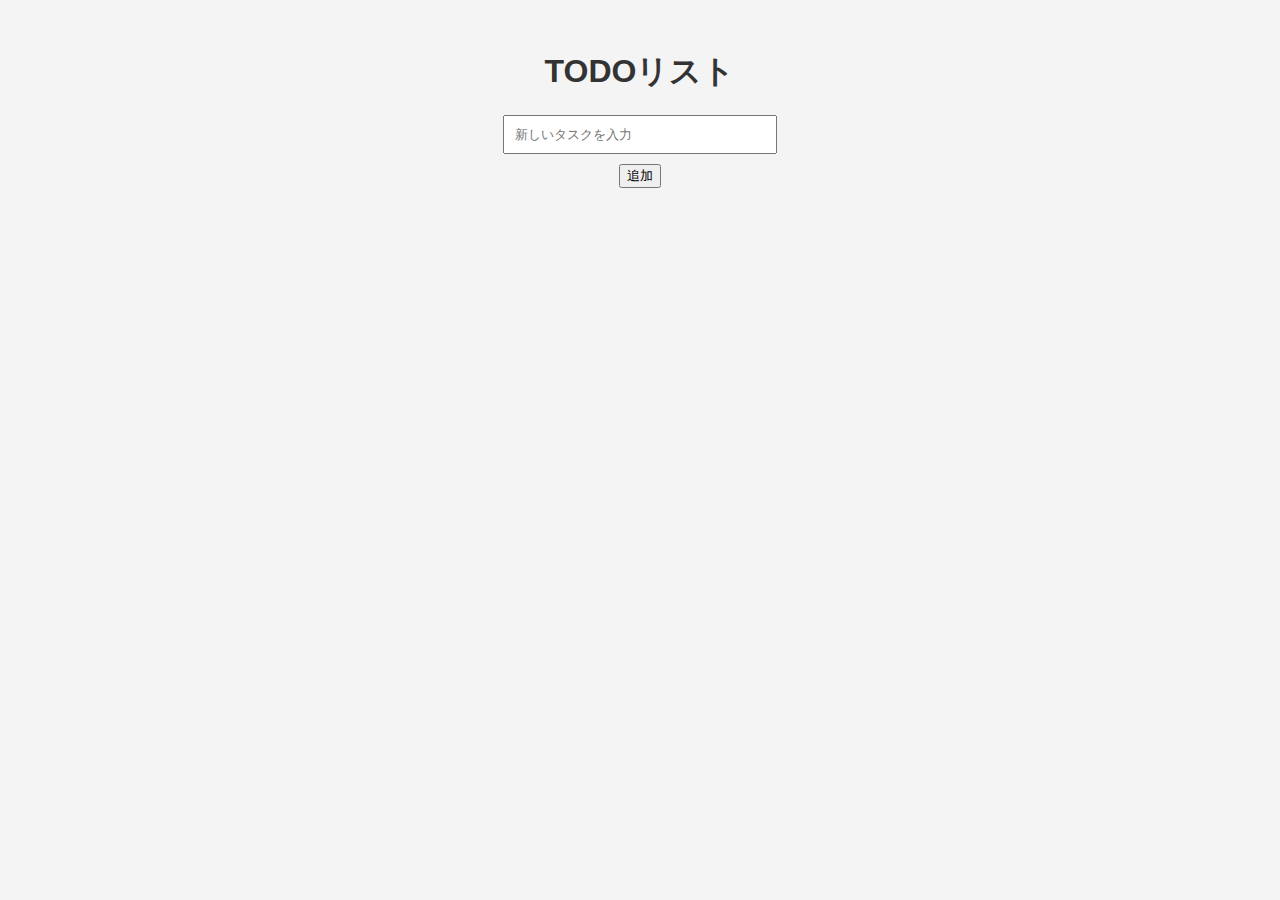
<file: todo_app1/index.html>
<!DOCTYPE html>
<html lang="ja">
<head>
    <meta charset="UTF-8">
    <meta name="viewport" content="width=device-width, initial-scale=1">
    <title>TODOリスト</title>
    <link rel="stylesheet" href="style.css">
</head>
<body>
    <div id="app">
        <h1>TODOリスト</h1>
        <input type="text" id="new-task" placeholder="新しいタスクを入力" />
        <button id="add-task">追加</button>
        <ul id="task-list"></ul>
    </div>
    <script src="main.js"></script>
</body>
</html>
</file>
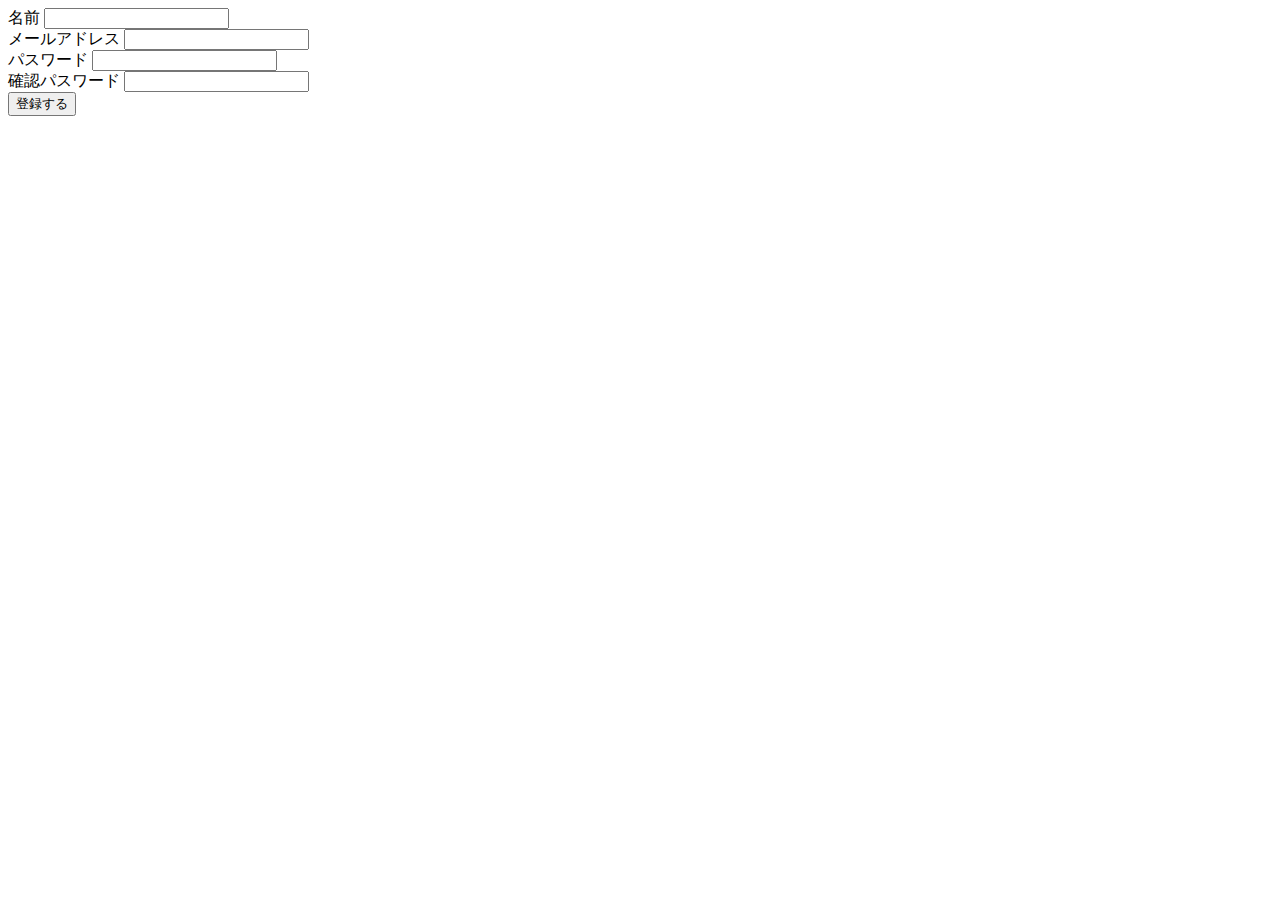
<file: kadai/09_frontend/contents.html>
<!DOCTYPE HTML>
<html>

<head>
    <meta charset="UTF-8">
    <title>body要素内の記述</title>
</head>

<body>
<!-- フォーム -->
<form>
    <label for="name">名前</label>
    <input type="text" id="name">
    <br>

    <label for="email">メールアドレス</label>
    <input type="email" id="email">
    <br>

    <label for="password">パスワード</label>
    <input type="password" id="password">
    <br>

    <label for="confirm">確認パスワード</label>
    <input type="password" id="confirm">
    <br>

    <input type="submit" value="登録する">
</form>

</html>
</file>
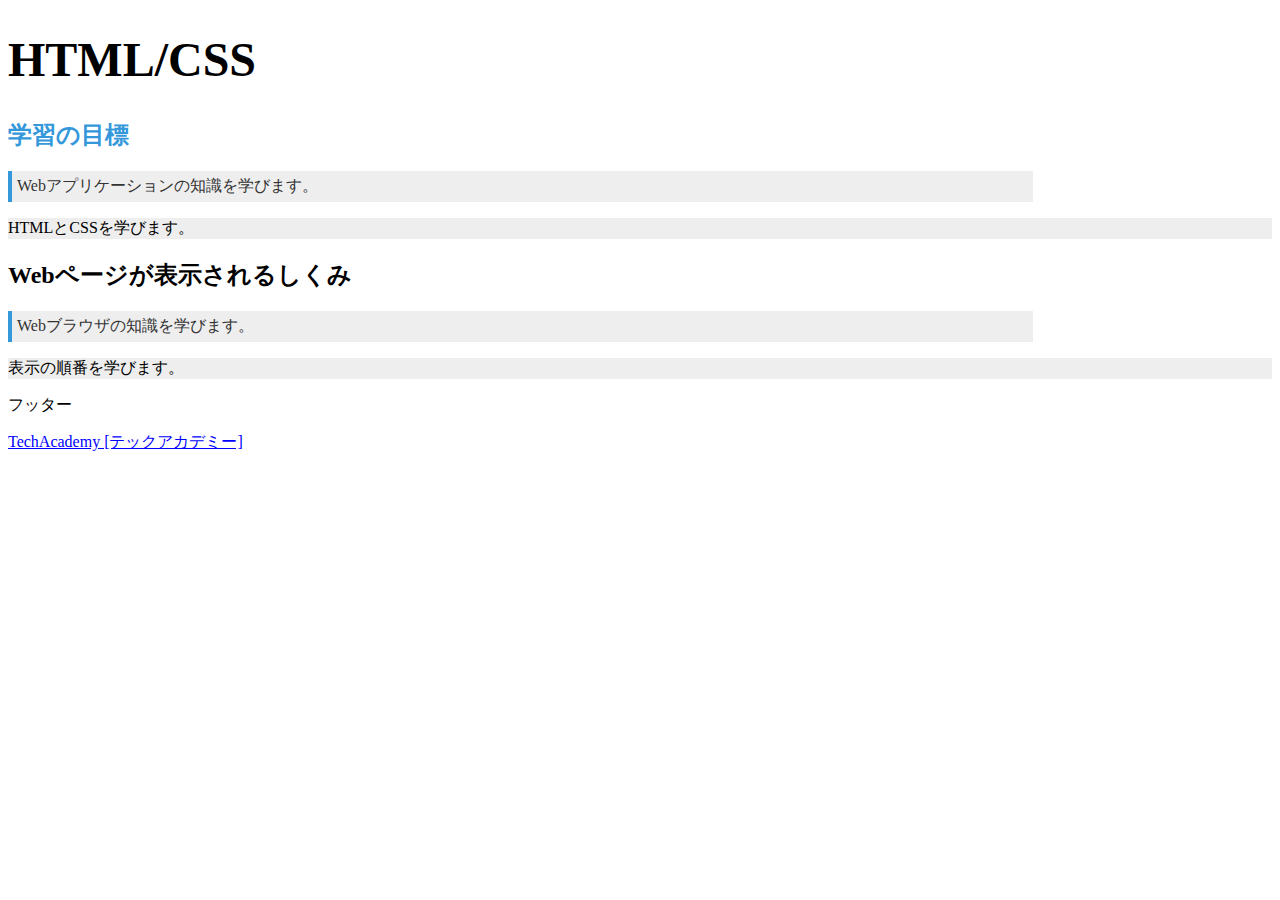
<file: kadai/09_frontend/cssbasic.html>
<!DOCTYPE HTML>
<html>

<head>
    <meta charset="UTF-8">
    <title>CSSの基礎</title>
    <link rel="stylesheet" href="cssbasic.css">
</head>

<body>
    <h1>HTML/CSS</h1>

    <section>
        <h2 id="firsttitle">学習の目標</h2>
        <p class="overview">Webアプリケーションの知識を学びます。</p>
        <p>HTMLとCSSを学びます。</p>
    </section>
    
    <section>
        <h2>Webページが表示されるしくみ</h2>
        <p class="overview">Webブラウザの知識を学びます。</p>
        <p>表示の順番を学びます。</p>
    </section>

    <p>フッター</p>
    <a href="https://techacademy.jp/">TechAcademy [テックアカデミー]</a>
</body>

</html>
</file>
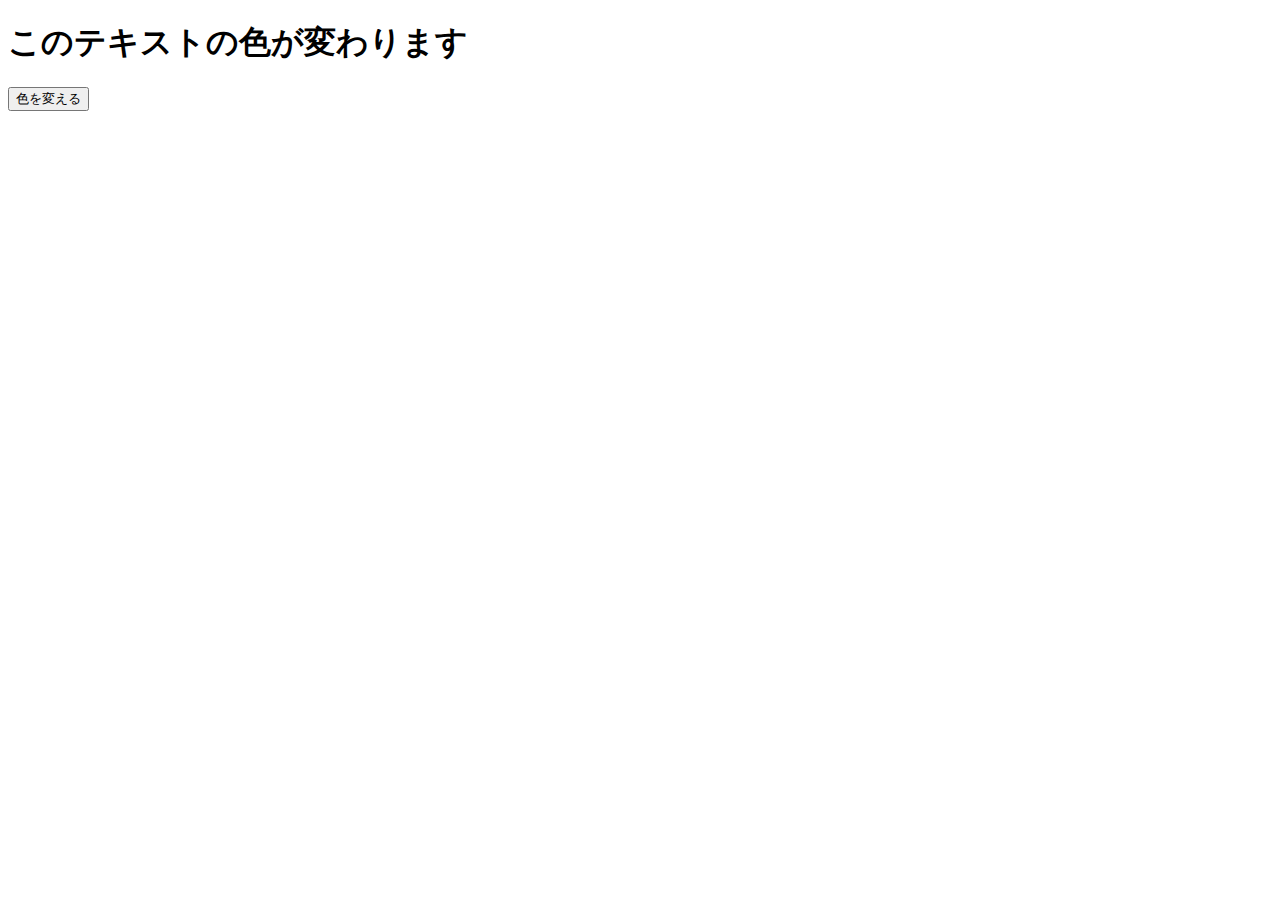
<file: kadai/09_frontend/jsbasic.html>
<!DOCTYPE html>
<html lang="ja">

<head>
    <meta charset="UTF-8">
    <meta name="viewport" content="width=device-width, initial-scale=1.0">
    <title>JavaScriptの練習</title>
    <link rel="stylesheet" href="jsbasic.css">
</head>

<body>
    <h1 id="text-element">このテキストの色が変わります</h1>
    <button id="color-change-button">色を変える</button>
    <script src="jsbasic.js"></script>
</body>

</html>
</file>
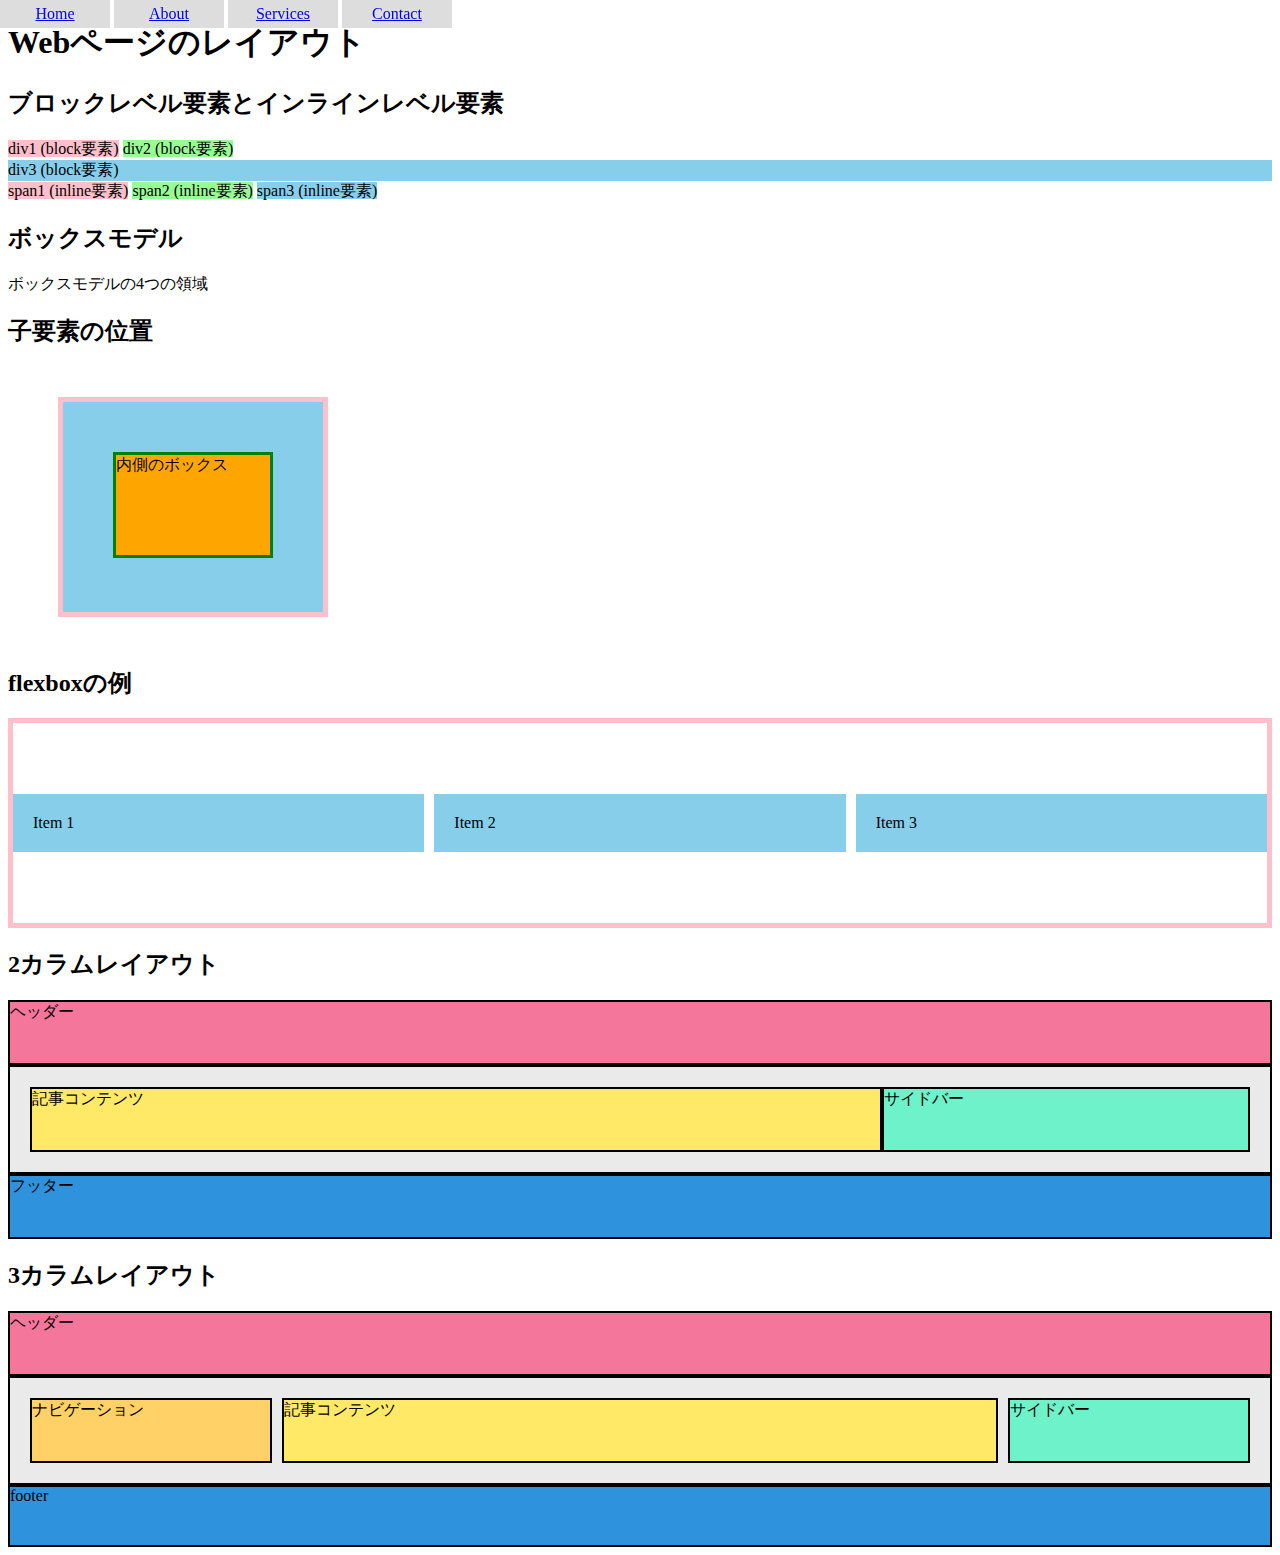
<file: kadai/09_frontend/layout.html>
<!DOCTYPE html>
<html lang="ja">

<head>
    <meta charset="UTF-8">
    <meta name="viewport" content="width=device-width, initial-scale=1.0">
    <title>レイアウトの例</title>
    <link rel="stylesheet" href="layout.css">
</head>

<body>
    <h1>Webページのレイアウト</h1>

    <!-- ブロックとインラインの比較 -->
    <h2>ブロックレベル要素とインラインレベル要素</h2>
    <div class="r">div1 (block要素)</div>
    <div class="g">div2 (block要素)</div>
    <div class="b">div3 (block要素)</div>
    <span class="r">span1 (inline要素)</span>
    <span class="g">span2 (inline要素)</span>
    <span class="b">span3 (inline要素)</span>

    <!-- ボックスモデル -->
    <h2>ボックスモデル</h2>
    <div class="box">ボックスモデルの4つの領域</div>

    <!-- 子要素の位置 -->
    <h2>子要素の位置</h2>
    <div class="outer-box">
        <div class="inner-box">内側のボックス</div>
    </div>

    <!-- flexboxの例 -->
    <h2>flexboxの例</h2>
    <div class="container">
        <div class="item">Item 1</div>
        <div class="item">Item 2</div>
        <div class="item">Item 3</div>
    </div>

    <!-- 2カラムレイアウト -->
    <h2>2カラムレイアウト</h2>
    <div class="flex-2column">
        <header>ヘッダー</header>
        <main>
            <article>記事コンテンツ</article>
            <aside>サイドバー</aside>
        </main>        
        <footer>フッター</footer>
    </div>

    <!-- 3カラムレイアウト -->
    <h2>3カラムレイアウト</h2>
    <div class="flex-3column">
        <header>ヘッダー</header>
        <main>
          <nav>ナビゲーション</nav>
          <article>記事コンテンツ</article>
          <aside>サイドバー</aside>
        </main>    
        <footer>footer</footer>
    </div>

    <!-- 固定メニュー -->
    <ul class="menu">
        <li><a href="#">Home</a></li>
        <li><a href="#">About</a></li>
        <li><a href="#">Services</a></li>
        <li><a href="#">Contact</a></li>
    </ul>
</body>

</html>
</file>
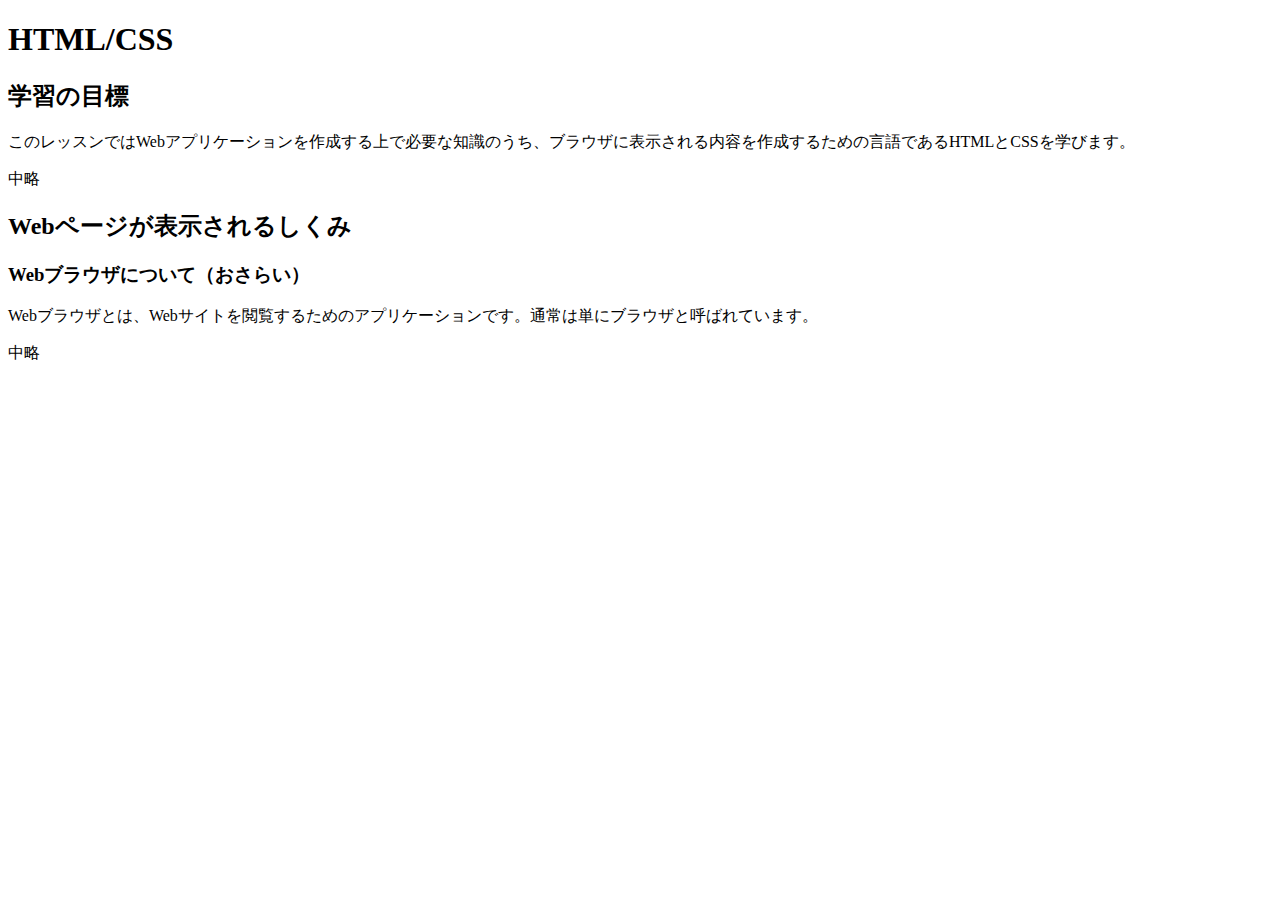
<file: kadai/09_frontend/outline.html>
<!DOCTYPE html>
<html>

<head>
        <meta charset="UTF-8">
        <title>タイトル</title>
</head>

<body>
<!-- まとまりを分ける -->
<h1>HTML/CSS</h1>

<section>
    <h2>学習の目標</h2>
    <p>このレッスンではWebアプリケーションを作成する上で必要な知識のうち、ブラウザに表示される内容を作成するための言語であるHTMLとCSSを学びます。</p>
    <p>中略</p>
</section>

<section>
    <h2>Webページが表示されるしくみ</h2>
    <div>
        <h3>Webブラウザについて（おさらい）</h3>
        <p>Webブラウザとは、Webサイトを閲覧するためのアプリケーションです。通常は単にブラウザと呼ばれています。</p>
        <p>中略</p>
    </div>
</section>
</body>

</html>
</file>
<file: todo_app1/style.css>
/* ページ全体の基本スタイル */
body {
    font-family: Arial, sans-serif; /* フォントを指定 */
    background-color: #f4f4f4; /* 背景色を薄いグレーに設定 */
    color: #333; /* 文字色を濃いグレーに設定 */
    text-align: center; /* 全体の文字を中央揃え */
}

/* アプリ全体の中央寄せと幅の設定 */
#app {
    margin: 50px auto; /* 上下に50pxの余白を設定し、中央揃え */
    width: 300px; /* アプリの幅を300pxに設定 */
}

/* 入力ボックスのスタイル */
#new-task {
    width: calc(100% - 50px); /* ボックス幅を親要素の幅から50px減らす */
    padding: 10px; /* 内側の余白を10pxに設定 */
    margin-bottom: 10px; /* 下部に余白を設定 */
}

/* タスクリスト全体の設定 */
#task-list {
    list-style: none; /* リストの箇条書きマークを削除 */
    padding: 0; /* 内側の余白を削除 */
}

/* 各タスクのスタイル */
#task-list li {
    display: flex; /* 子要素を横並びに配置 */
    justify-content: space-between; /* 左右に要素を配置 */
    background: #fff; /* 背景色を白に設定 */
    margin-bottom: 5px; /* 各タスクの間に余白を設定 */
    padding: 10px; /* 内側の余白を設定 */
    border-radius: 5px; /* 四隅を少し丸める */
}
</file>
<file: kadai/09_frontend/cssbasic.css>
/* クラスセレクター */
.overview {
  color: #333; /* テキスト色を濃いグレーに */
  border-left: 4px solid #3498db; /* 左側に青線 */
  padding: 5px; /* 余白を5pxに */
}
/* IDセレクター */
#firsttitle {
    color: #3498db; /* テキスト色を水色に */
    font-weight: bold; /* 太字 */
}
/* 子孫セレクター */
section p {
  background-color: #eee; /* 背景色を薄いグレーに */
}
/* 擬似クラス */
a:link {
  color: #0000ff; /* 通常時のテキスト色を青に */
}
a:hover {
  color: #ff0000; /* ホバー時のテキスト色を赤に */
}
a:visited {
  color: #999999; /* 訪問済のテキスト色をグレーに */
}


/* 大きさの記法（ピクセル） */
h1 {
  font-size: 48px; /* 文字サイズを48pxに */
}
/* 大きさの記法（パーセント） */
.overview {
  width: 80%; /* 幅を80%に */
}
</file>
<file: kadai/09_frontend/jsbasic.css>
.color-changed {
    color: red;
}
</file>
<file: kadai/09_frontend/layout.css>
/* displayプロパティのデフォルト値の確認用 */
.r { background-color: pink; }
.g { background-color: palegreen; }
.b { background-color: skyblue; }
/* displayプロパティの変更 */
div.r {
    display: inline;
}
div.g {
    display: inline;
}
/* 子要素の位置 */
.outer-box {
  margin: 50px;
  border: 5px solid pink;
  padding: 30px;
  width: 200px;
  height: 150px;
  background-color: skyblue;
}

.inner-box {
  margin: 20px;
  border: 3px solid green;
  height: 100px;
  background-color: orange;
}
/* flexboxの例 */
.container {
  display: flex;
  border: 5px solid pink;
  justify-content: center; /* 横方向で中央寄せ */
  align-items: center; /* 縦方向で中央寄せ */
  height: 200px; /* 親要素の高さを指定 */
  column-gap: 10px; /* 横方向の間隔 */
}

.item {
  background-color: skyblue;
  padding: 20px;
  flex: 1; /* 子要素が均等にスペースを分け合う */
}
/* 2カラムレイアウト */
.flex-2column header {
  padding-bottom: 40px;
  background-color: #f4769a;
  border: 2px solid #000;
}

.flex-2column main {
  display: flex;
  padding: 20px;
  background-color: #eaeaea;
  border: 2px solid #000;
}

.flex-2column article {
  width: 70%;
  padding-bottom: 40px;
  background-color: #ffe966;
  border: 2px solid #000;
}

.flex-2column aside {
  width: 30%;
  background-color: #6df2c9;
  border: 2px solid #000;
}

.flex-2column footer {
  padding-bottom: 40px;
  background-color: #2f92dd;
  border: 2px solid #000;
}
/* 3カラムレイアウト */
.flex-3column header {
  padding-bottom: 40px;
  background-color: #F4769A;
  border: 2px solid #000;
}

.flex-3column main {
  display: flex;
  padding: 20px;
  background-color: #EAEAEA;    
  border: 2px solid #000;    
}

.flex-3column nav {
  width: 20%;
  padding-bottom: 40px;
  background-color: #FFD166;
  border: 2px solid #000;    
}

.flex-3column article {
  width: 60%;
  margin-right: 10px;
  margin-left: 10px;
  background-color: #FFE966;    
  border: 2px solid #000;
}

.flex-3column aside {
  width: 20%;
  background-color: #6DF2C9;
  border: 2px solid #000;
}

.flex-3column footer {
  padding-bottom: 40px;
  background-color: #2F92DD;
  border: 2px solid #000;
}
/* 固定メニュー */
ul {
  position: fixed;
  top: 0px;
  left: 0px;
  margin: 0px;
  padding: 0px;
}

ul li {
  display: inline-block;
  width: 100px;
  background-color: #dddddd;
  text-align: center;
  padding: 5px;
}
</file>
